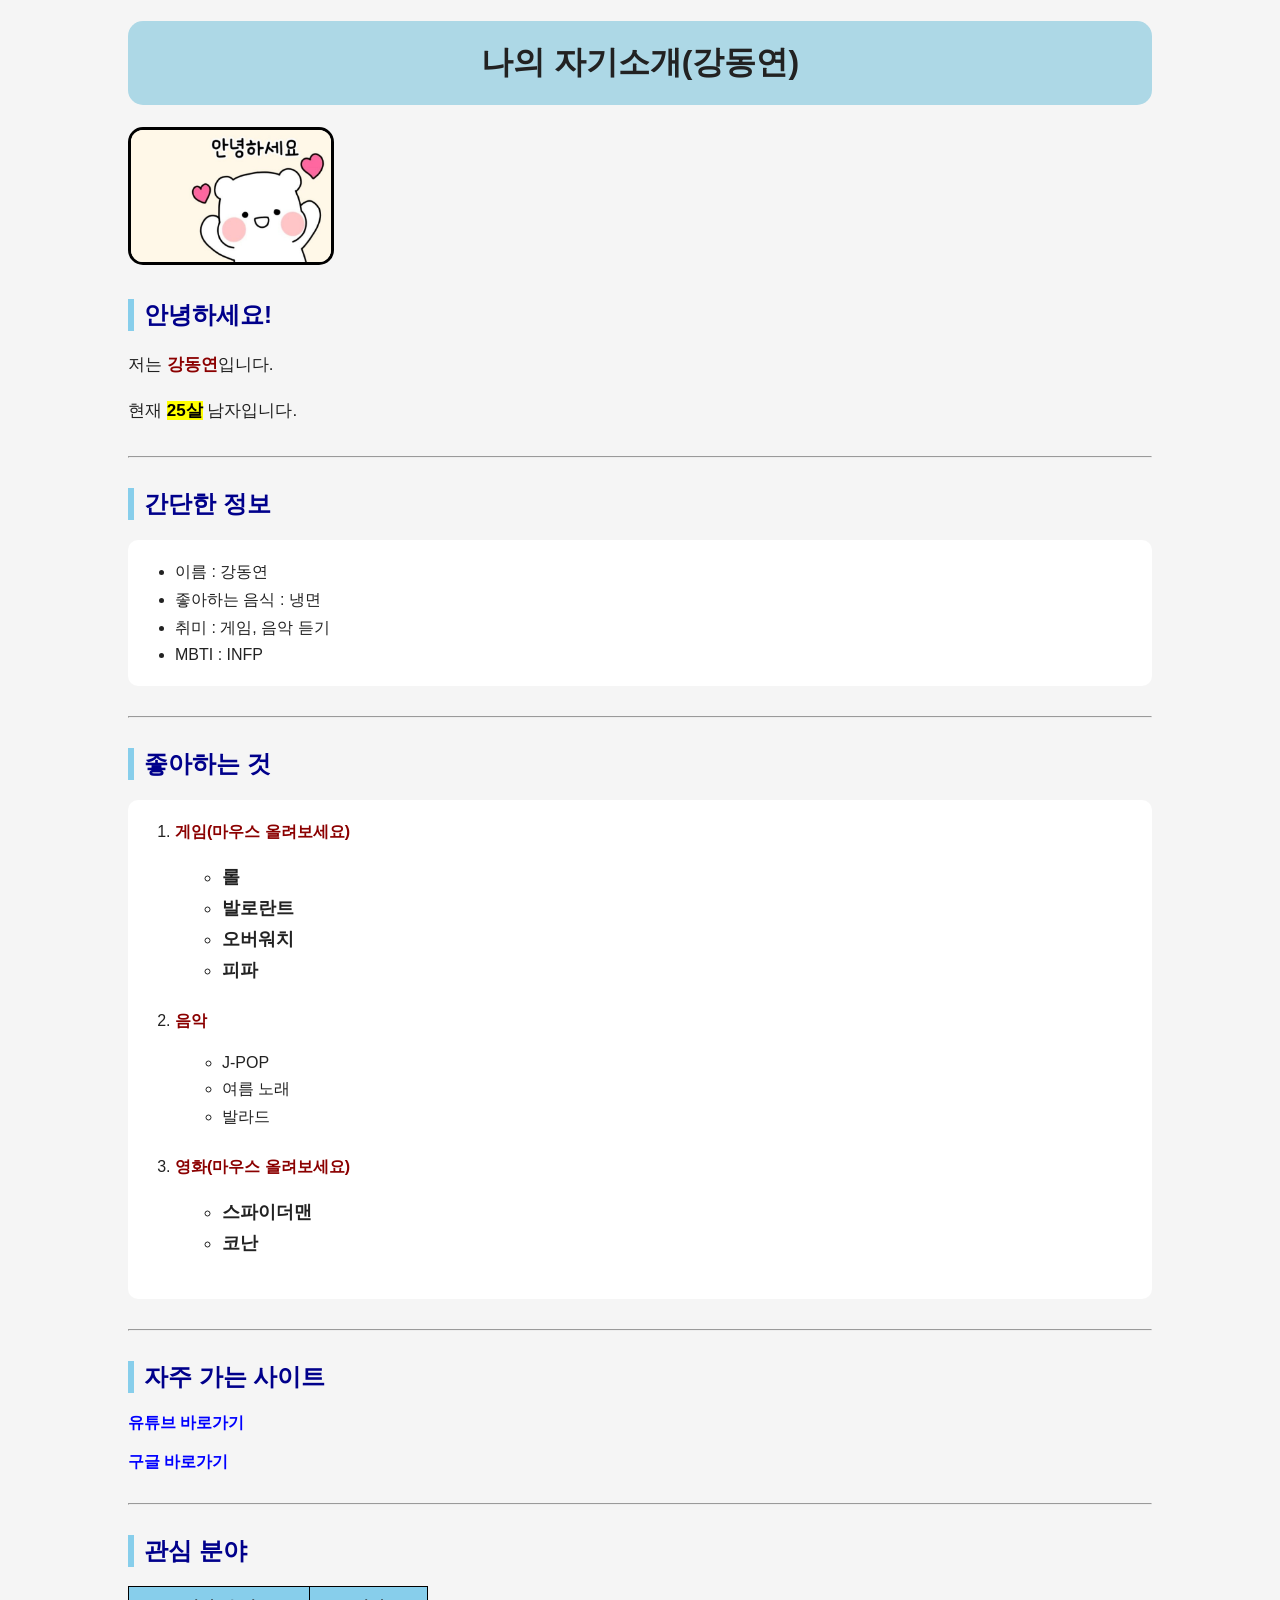
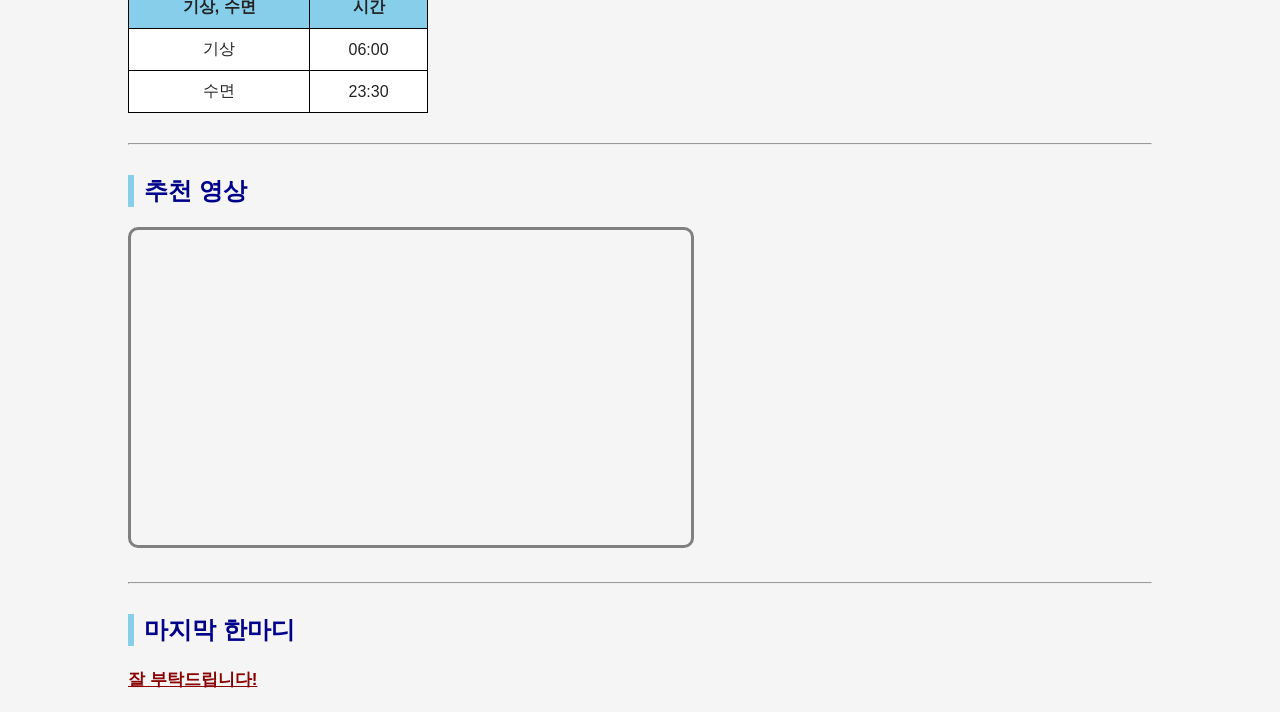
<file: index.html>
<!doctype html>
<html lang="ko">
  <head>
    <meta charset="UTF-8" />
    <meta name="viewport" content="width=device-width, initial-scale=1.0" />

    <title>자기소개(강동연)</title>

    <link rel="stylesheet" href="자기소개.css" />
  </head>

  <body>
    <h1>나의 자기소개(강동연)</h1>

    <img src="hi.jpg" alt="안녕하세요" class="my-photo" />

    <h2>안녕하세요!</h2>

    <p>저는 <strong>강동연</strong>입니다.</p>
    <p>현재 <mark>25살</mark> 남자입니다.</p>

    <hr />

    <h2>간단한 정보</h2>

    <ul>
      <li>이름 : 강동연</li>
      <li>좋아하는 음식 : 냉면</li>
      <li>취미 : 게임, 음악 듣기</li>
      <li>MBTI : INFP</li>
    </ul>

    <hr />

    <h2>좋아하는 것</h2>

    <ol>
      <li>
        <strong>게임(마우스 올려보세요)</strong>

        <ul>
          <li class="hover-item">
            롤
            <img src="lol.jpg" alt="롤 사진" class="hover-img" />
          </li>

          <li class="hover-item">
            발로란트
            <img src="valorant.jpg" alt="발로란트 사진" class="hover-img" />
          </li>

          <li class="hover-item">
            오버워치
            <img src="overwatch.jpg" alt="오버워치 사진" class="hover-img" />
          </li>

          <li class="hover-item">
            피파
            <img src="fifa.jpg" alt="피파 사진" class="hover-img" />
          </li>
        </ul>
      </li>

      <li>
        <strong>음악</strong>

        <ul>
          <li>J-POP</li>
          <li>여름 노래</li>
          <li>발라드</li>
        </ul>
      </li>

      <li>
        <strong>영화(마우스 올려보세요)</strong>

        <ul>
          <li class="hover-item">
            스파이더맨
            <img src="spiderman.jpg" alt="스파이더맨 사진" class="hover-img" />
          </li>

          <li class="hover-item">
            코난
            <img src="conan.jpg" alt="코난 사진" class="hover-img" />
          </li>
        </ul>
      </li>
    </ol>

    <hr />

    <h2>자주 가는 사이트</h2>

    <a href="https://www.youtube.com/" target="_blank"> 유튜브 바로가기 </a>

    <br /><br />

    <a href="https://www.google.com/" target="_blank"> 구글 바로가기 </a>

    <hr />

    <h2>관심 분야</h2>

    <table>
      <tr>
        <th>기상, 수면</th>
        <th>시간</th>
      </tr>

      <tr>
        <td>기상</td>
        <td>06:00</td>
      </tr>

      <tr>
        <td>수면</td>
        <td>23:30</td>
      </tr>
    </table>

    <hr />

    <h2>추천 영상</h2>

    <iframe
      width="560"
      height="315"
      src="https://www.youtube.com/embed/cpi6JIBlDsA"
      title="YouTube video player"
      frameborder="0"
      allowfullscreen
    ></iframe>

    <hr />

    <h2>마지막 한마디</h2>

    <p>
      <strong>
        <u>잘 부탁드립니다!</u>
      </strong>
    </p>
  </body>
</html>
</file>
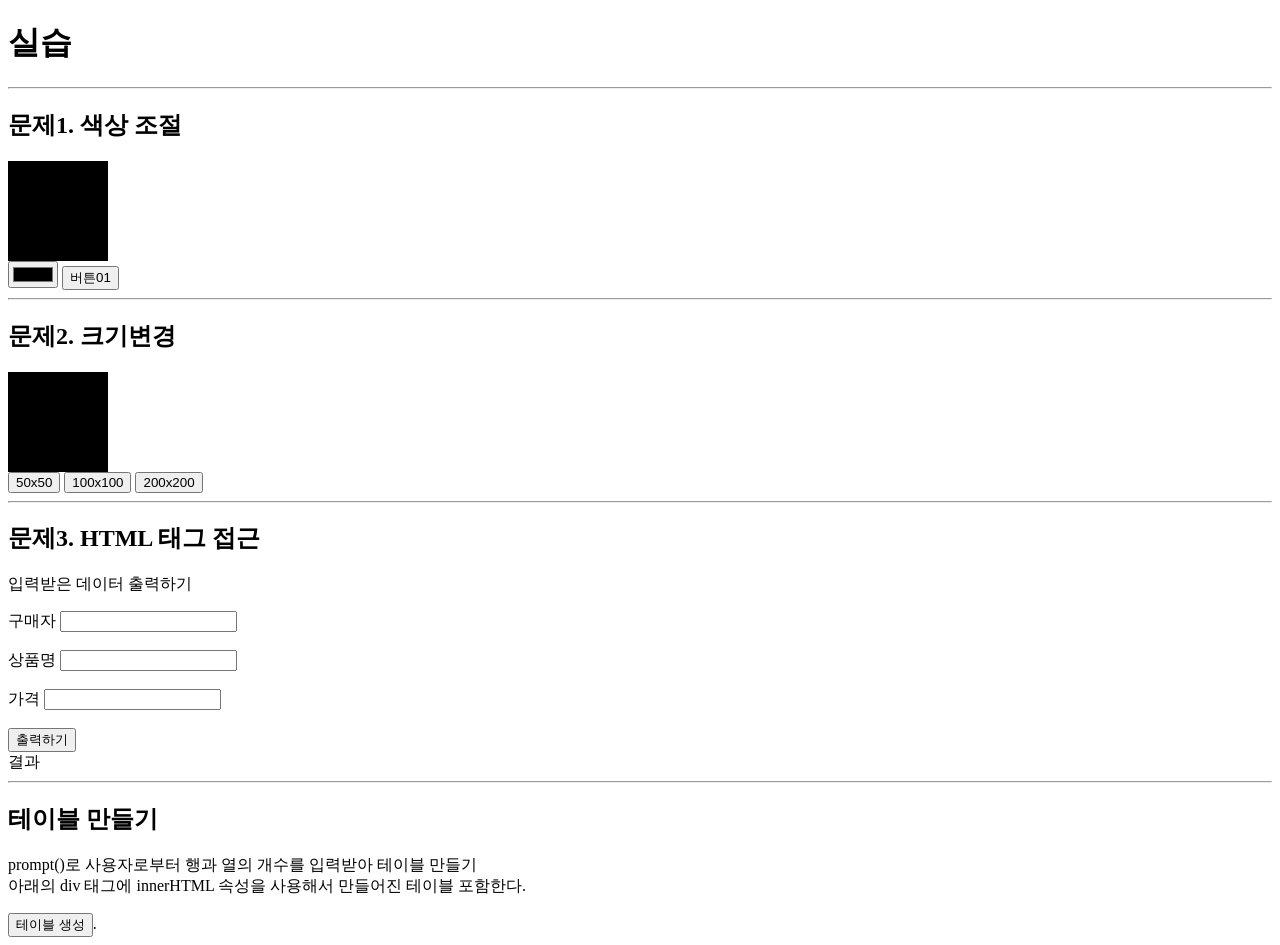
<file: 실습01.html>
<!doctype html>
<html lang="en">
  <head>
    <meta charset="UTF-8" />
    <meta name="viewport" content="width=device-width, initial-scale=1.0" />
    <title>Document</title>
    <link rel="stylesheet" href="실습01.css" />
    <script defer src="실습01.js"></script>
  </head>
  <body>
    <h1>실습</h1>

    <hr />

    <h2>문제1. 색상 조절</h2>

    <div id="target01">앞01</div>
    <input type="color" id="color01" />

    <button onclick="f01()">버튼01</button>

    <hr />
    <h2>문제2. 크기변경</h2>
    <div id="target02">얖02</div>
    <button onclick="f02(50)">50x50</button>
    <button onclick="f02(100)">100x100</button>
    <button onclick="f02(200)">200x200</button>

    <hr />

    <h2>문제3. HTML 태그 접근</h2>

    <p>입력받은 데이터 출력하기</p>

    <label>구매자</label>
    <input type="text" id="input31" />
    <br /><br />

    <label>상품명</label>
    <input type="text" id="input32" />
    <br /><br />

    <label>가격</label>
    <input type="number" id="input33" />
    <br /><br />

    <button onclick="f03()">출력하기</button>

    <div id="result-area">결과</div>

    <hr />

    <h2>테이블 만들기</h2>

    <p>
      prompt()로 사용자로부터 행과 열의 개수를 입력받아 테이블 만들기 <br />
      아래의 div 태그에 innerHTML 속성을 사용해서 만들어진 테이블 포함한다.
    </p>

    <button onclick="makeTable()">테이블 생성</button>.
  </body>
</html>
</file>
<file: 자기소개.css>
body {
  width: 80%;
  margin: 0 auto;

  font-family: Arial, "맑은 고딕", sans-serif;

  background-color: #f5f5f5;

  color: #222;
}

/* 큰 제목 */

h1 {
  text-align: center;

  background-color: lightblue;

  padding: 20px;

  border-radius: 15px;
}

/* 소제목 */

h2 {
  color: darkblue;

  border-left: 6px solid skyblue;

  padding-left: 10px;

  margin-top: 30px;
}

/* 내 사진 */

.my-photo {
  width: 200px;

  border: 3px solid black;

  border-radius: 15px;
}

/* 문단 */

p {
  font-size: 17px;

  line-height: 1.7;
}

/* 목록 */

ul,
ol {
  background-color: white;

  padding-top: 15px;

  padding-bottom: 15px;

  border-radius: 10px;
}

li {
  margin: 7px;
}

/* 링크 */

a {
  color: blue;

  text-decoration: none;

  font-weight: bold;
}

a:hover {
  color: red;

  text-decoration: underline;
}

/* 표 */

table {
  width: 300px;

  border-collapse: collapse;

  background-color: white;

  text-align: center;
}

th,
td {
  border: 1px solid black;

  padding: 10px;
}

th {
  background-color: skyblue;
}

/* 영상 */

iframe {
  border: 3px solid gray;

  border-radius: 10px;
}

/* 구분선 */

hr {
  margin-top: 30px;

  margin-bottom: 30px;
}

/* 형광펜 */

mark {
  background-color: yellow;

  font-weight: bold;
}

/* 강조 글자 */

strong {
  color: darkred;
}

/* 게임, 영화 항목 */

.hover-item {
  position: relative;

  font-size: 18px;

  font-weight: bold;

  cursor: pointer;
}

/* 마우스를 올렸을 때 글자 색 변경 */

.hover-item:hover {
  color: blue;
}

/* 사진은 처음에 숨김 */

.hover-img {
  display: none;

  width: 300px;

  position: absolute;

  left: 120px;

  top: -50px;

  border: 2px solid black;

  border-radius: 10px;

  z-index: 10;
}

/* 마우스를 올리면 사진 보이기 */

.hover-item:hover .hover-img {
  display: block;
}
</file>
<file: 실습01.css>
#target01 {
  width: 100px;
  height: 100px;
  background-color: black;
}
#target02 {
  width: 100px;
  height: 100px;
  background-color: black;
}
</file>
